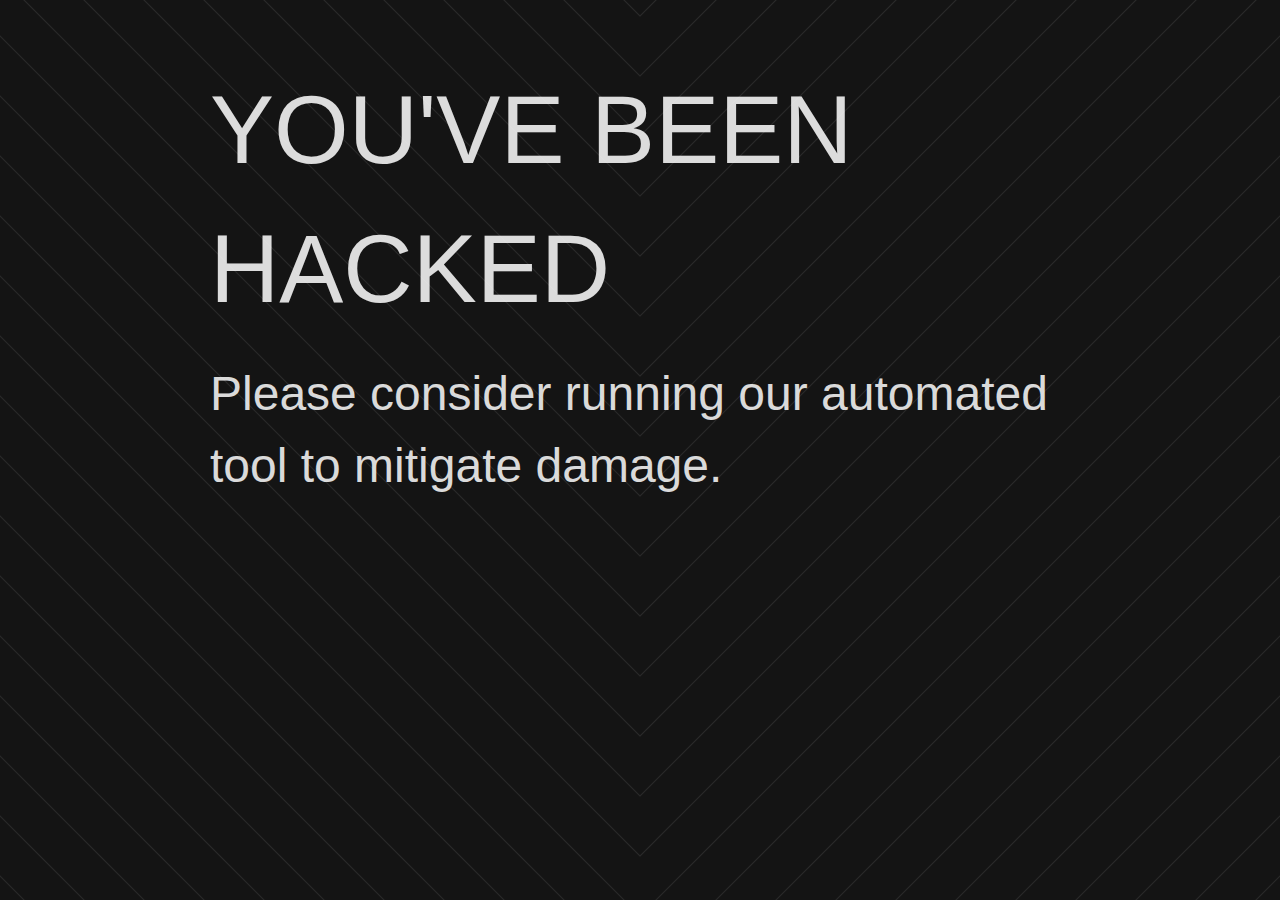
<file: index.html>
<!DOCTYPE html>
<html>
<head>
  <style>
    /* @import url(https://fonts.googleapis.com/css?family=Lato:100,300,400,700,900); */
    body {
      background-color: #141414;
      background-image:url('[data-uri]');
  
      margin:0; padding:0;
      overflow-x:hidden;
      height:100%;
      font-family: 'Lato', Helvetica, arial, sans-serif;
      font-weight: 300;
      font-size: 20px;
      line-height: 1.45;
      color: #eee;
      color: rgba(255,255,255,.85);
    }
    #container { 
      padding-top: 50px;
    }
    #content {
        max-width: 43em;
        padding:10px;
        margin: 0 auto;
    }
    h1 {
        font-size: 4.8em;
        font-weight: 100;
        text-transform: uppercase;
        margin: 0;
    }
    h3 {
      font-size: 2.4em;
      font-weight: 300;
      line-height: 1.5;
    }

    @media (min-width: 880px) {
        html { font-size: 120%; }
        p, li { font-size: 1em; }
        p#pright { margin-left:3em; }
        .stage { -webkit-transform:scale(0.85); transform:scale(0.85); margin-right:120px; }
    }
  </style>
</head>
  <body>
  <div id="container">
  <div id="content">
    <div id="about">
      <h1>
        <div style='float:left; margin-bottom:20px;'>
          You've been hacked
        </div>
        <div class="stage">
        </div> 
      </h1>
      <h3 style='clear:both' class="subhead">
        Please consider running our automated tool to mitigate damage.
      </h3>
      
      </p>
    </div>
  </div>
</div>
  </body>
</html>
</file>
